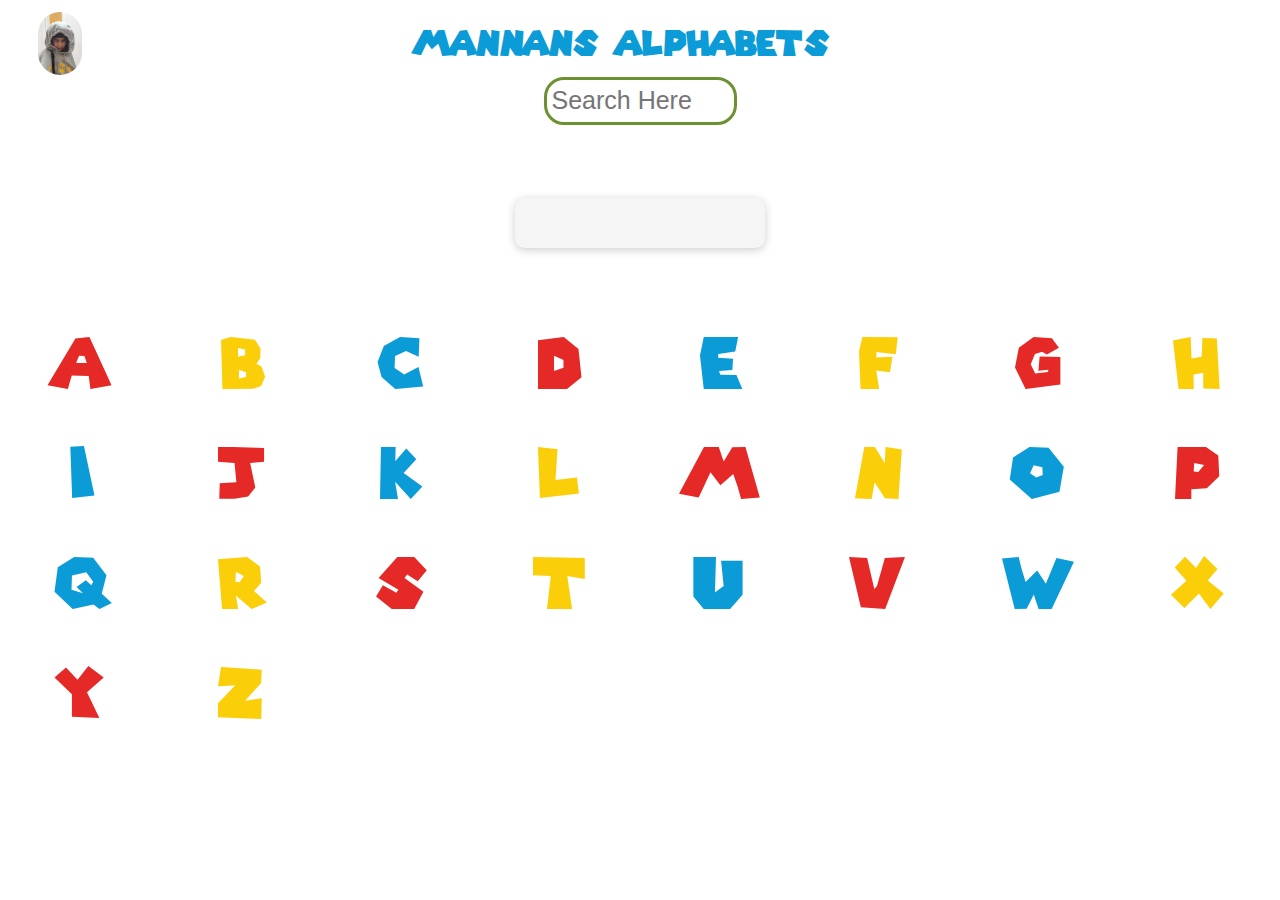
<file: index.html>
<!DOCTYPE html>
<html>
    <head>
        <title>Mannans ABC</title>
        <link rel="stylesheet" href="index.css">
        <script src="abc.js"></script>
    </head>
    <body>
        <div class="Header">
            <img id="mn" src="20220903_002438.jpg">
            <p id="ma">Mannans Alphabets </p>
        </div>
        <div class="searchDi">
            <input id="search" type="text" placeholder="Search Here"> 
        </div>
        <div class="parent-box">
            <div class="output-box">
                <div id="output"></div>
            </div>
        </div>
       
        <div class="grid-container">
            <button id="a" class="grid-item">A</button>
            <button id="b" class="grid-item">B</button>
            <button id="c" class="grid-item">C</button>
            <button id="d" class="grid-item">D</button>
            <button id="e" class="grid-item">E</button>
            <button id="f" class="grid-item">F</button>
            <button id="g" class="grid-item">G</button>
            <button id="h" class="grid-item">H</button>
            <button id="i" class="grid-item">I</button>
            <button id="j" class="grid-item">J</button>
            <button id="k" class="grid-item">K</button>
            <button id="l" class="grid-item">L</button>
            <button id="m" class="grid-item">M</button>
            <button id="n" class="grid-item">N</button>
            <button id="o" class="grid-item">O</button>
            <button id="p" class="grid-item">P</button>
            <button id="q" class="grid-item">Q</button>
            <button id="r" class="grid-item">R</button>
            <button id="s" class="grid-item">S</button>
            <button id="t" class="grid-item">T</button>
            <button id="u" class="grid-item">U</button>
            <button id="v" class="grid-item">V</button>
            <button id="w" class="grid-item">W</button>
            <button id="x" class="grid-item">X</button>
            <button id="y" class="grid-item">Y</button>
            <button id="z" class="grid-item">Z</button>

        </div>
    </body>
</html>
</file>
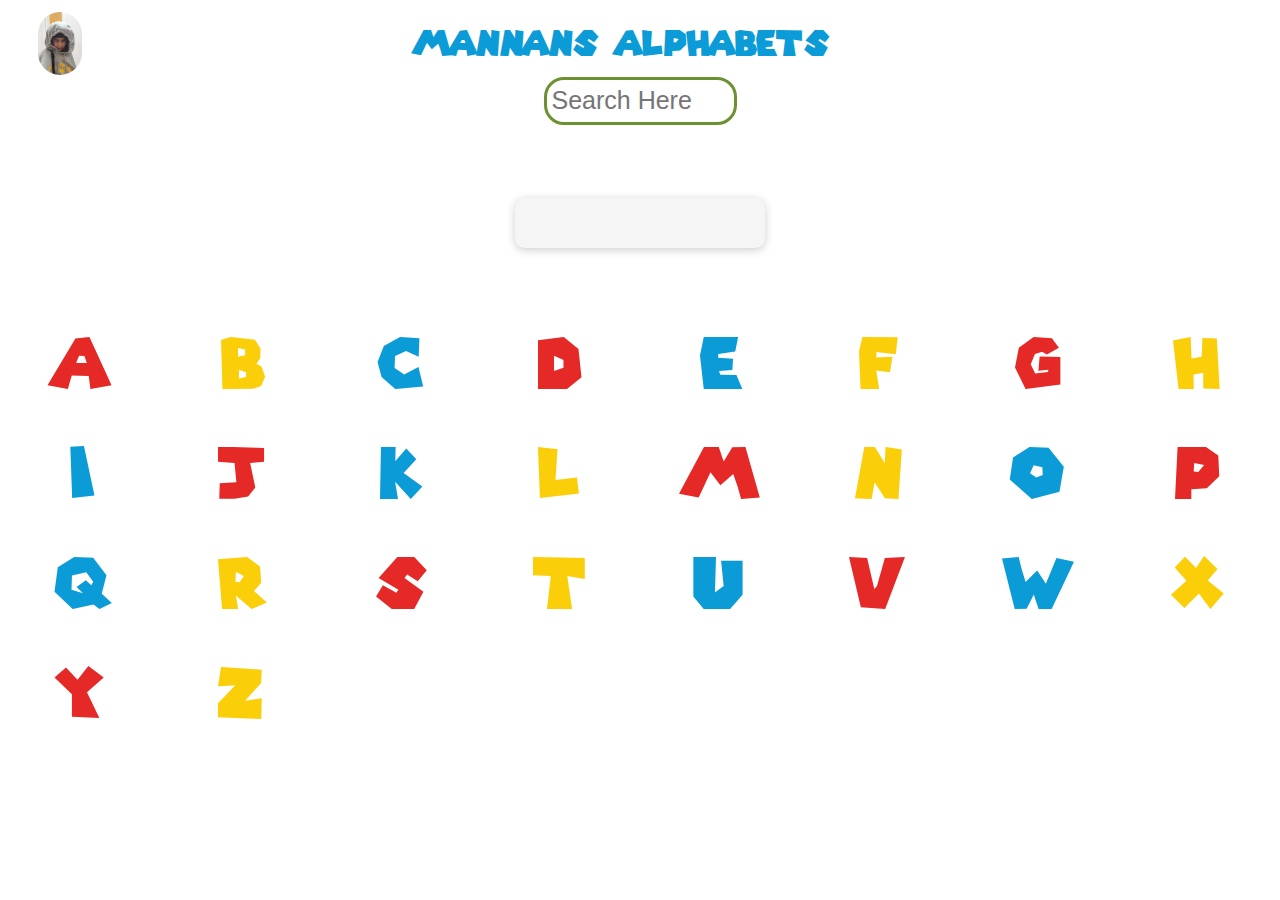
<file: abc.html>
<!DOCTYPE html>
<html>
    <head>
        <title>Mannans ABC</title>
        <link rel="stylesheet" href="abc.css">
        <script src="abc.js"></script>
    </head>
    <body>
        <div class="Header">
            <img id="mn" src="20220903_002438.jpg">
            <p id="ma">Mannans Alphabets </p>
        </div>
        <div class="searchDi">
            <input id="search" type="text" placeholder="Search Here"> 
        </div>
        <div class="parent-box">
            <div class="output-box">
                <div id="output"></div>
            </div>
        </div>
       
        <div class="grid-container">
            <button id="a" class="grid-item">A</button>
            <button id="b" class="grid-item">B</button>
            <button id="c" class="grid-item">C</button>
            <button id="d" class="grid-item">D</button>
            <button id="e" class="grid-item">E</button>
            <button id="f" class="grid-item">F</button>
            <button id="g" class="grid-item">G</button>
            <button id="h" class="grid-item">H</button>
            <button id="i" class="grid-item">I</button>
            <button id="j" class="grid-item">J</button>
            <button id="k" class="grid-item">K</button>
            <button id="l" class="grid-item">L</button>
            <button id="m" class="grid-item">M</button>
            <button id="n" class="grid-item">N</button>
            <button id="o" class="grid-item">O</button>
            <button id="p" class="grid-item">P</button>
            <button id="q" class="grid-item">Q</button>
            <button id="r" class="grid-item">R</button>
            <button id="s" class="grid-item">S</button>
            <button id="t" class="grid-item">T</button>
            <button id="u" class="grid-item">U</button>
            <button id="v" class="grid-item">V</button>
            <button id="w" class="grid-item">W</button>
            <button id="x" class="grid-item">X</button>
            <button id="y" class="grid-item">Y</button>
            <button id="z" class="grid-item">Z</button>

        </div>
    </body>
</html>
</file>
<file: index.css>
@font-face {
    font-family: myFont;
    src: url(SuperMario256.ttf)
  }

.Header
{
  display: flex;
  flex-direction: row;
  height: 70px;
  align-items: center;

}
#mn{
  height: 90%;
  border-radius: 30px;
  margin-right: auto;
  margin-left: 30px;
  zoom: 1;
}
#ma{
  font-family: myFont;
  font-size: 35px;
  margin-right:35%;
  margin-left:auto;
  justify-content: center;
  color: #0b9bd7;
}
.grid-container
{
    display: grid;
    grid-template-columns: 1fr 1fr 1fr 1fr 1fr 1fr 1fr 1fr;
    grid-template-rows: 1fr 1fr 1fr;
    gap:10px;
   
}
.searchDi{
  display: flex;
  justify-content: center;
  align-items: center;
  height: 55px;
}
#search{
  width: 180px;
  height:40px;
  font-size: 25px;
  padding-left: 5px;
  margin-bottom:10px;
  border:3px solid rgb(107, 145, 50);
  border-radius: 20px;

}
.parent-box{
  display: flex;
  justify-content: center;
  align-items: center;
  height: 20vh;
}
.output-box {
  display: flex;
  justify-content: center;
  align-items: center;
  height: 50px;
  width: 250px;
  background-color: #f5f5f5;
  border-radius: 10px;
  box-shadow: 0px 2px 10px rgba(0, 0, 0, 0.2);
}

#output {
  display: flex;
  flex-direction: row;
  max-width: 250px;
}
#output button{
  color: #0b9bd7;
  font-size: 35px;
  margin-right: 10px;
  border: none;
  background-color: #f5f5f5;
}
#output button:active{
  color: #e52927;
  transition: 0.05s;
}
#output button:hover
{
  cursor: url('Diamond\ Sword\ -\ Normal\ Select.cur') 0 16, auto;
  color:#e52927;
  cursor: pointer;
  text-decoration: underline;
  text-decoration-thickness: 3px;
  text-underline-offset: 4px;
}




.grid-item
{
    display: flex;
    font-family: myFont;
    font-size: 70px;
    height: 100px;
    align-items: center;
    justify-content: center;
    background-color: white;
    color: #0b9bd7;
    border: none;

}
.grid-item:nth-child(odd) {
    color:  #0b9bd7;
  }
  
  .grid-item:nth-child(even) {
    color: #facf09;
  }
  .grid-item:nth-child(3n+1) {
    color: #e52927;
  }
  .grid-item:hover
  {
    border-radius: 50px;
    background-color: aquamarine;
  }
  .grid-item:active{
    opacity: 70%;
    transition: 0.05s;
  }
</file>
<file: abc.css>
@font-face {
    font-family: myFont;
    src: url(SuperMario256.ttf)
  }

.Header
{
  display: flex;
  flex-direction: row;
  height: 70px;
  align-items: center;

}
#mn{
  height: 90%;
  border-radius: 30px;
  margin-right: auto;
  margin-left: 30px;
  zoom: 1;
}
#ma{
  font-family: myFont;
  font-size: 35px;
  margin-right:35%;
  margin-left:auto;
  justify-content: center;
  color: #0b9bd7;
}
.grid-container
{
    display: grid;
    grid-template-columns: 1fr 1fr 1fr 1fr 1fr 1fr 1fr 1fr;
    grid-template-rows: 1fr 1fr 1fr;
    gap:10px;
   
}
.searchDi{
  display: flex;
  justify-content: center;
  align-items: center;
  height: 55px;
}
#search{
  width: 180px;
  height:40px;
  font-size: 25px;
  padding-left: 5px;
  margin-bottom:10px;
  border:3px solid rgb(107, 145, 50);
  border-radius: 20px;

}
.parent-box{
  display: flex;
  justify-content: center;
  align-items: center;
  height: 20vh;
}
.output-box {
  display: flex;
  justify-content: center;
  align-items: center;
  height: 50px;
  width: 250px;
  background-color: #f5f5f5;
  border-radius: 10px;
  box-shadow: 0px 2px 10px rgba(0, 0, 0, 0.2);
}

#output {
  display: flex;
  flex-direction: row;
  max-width: 250px;
}
#output button{
  color: #0b9bd7;
  font-size: 35px;
  margin-right: 10px;
  border: none;
  background-color: #f5f5f5;
}
#output button:active{
  color: #e52927;
  transition: 0.05s;
}
#output button:hover
{
  cursor: url('Diamond\ Sword\ -\ Normal\ Select.cur') 0 16, auto;
  color:#e52927;
  cursor: pointer;
  text-decoration: underline;
  text-decoration-thickness: 3px;
  text-underline-offset: 4px;
}




.grid-item
{
    display: flex;
    font-family: myFont;
    font-size: 70px;
    height: 100px;
    align-items: center;
    justify-content: center;
    background-color: white;
    color: #0b9bd7;
    border: none;

}
.grid-item:nth-child(odd) {
    color:  #0b9bd7;
  }
  
  .grid-item:nth-child(even) {
    color: #facf09;
  }
  .grid-item:nth-child(3n+1) {
    color: #e52927;
  }
  .grid-item:hover
  {
    border-radius: 50px;
    background-color: aquamarine;
  }
  .grid-item:active{
    opacity: 70%;
    transition: 0.05s;
  }
</file>
